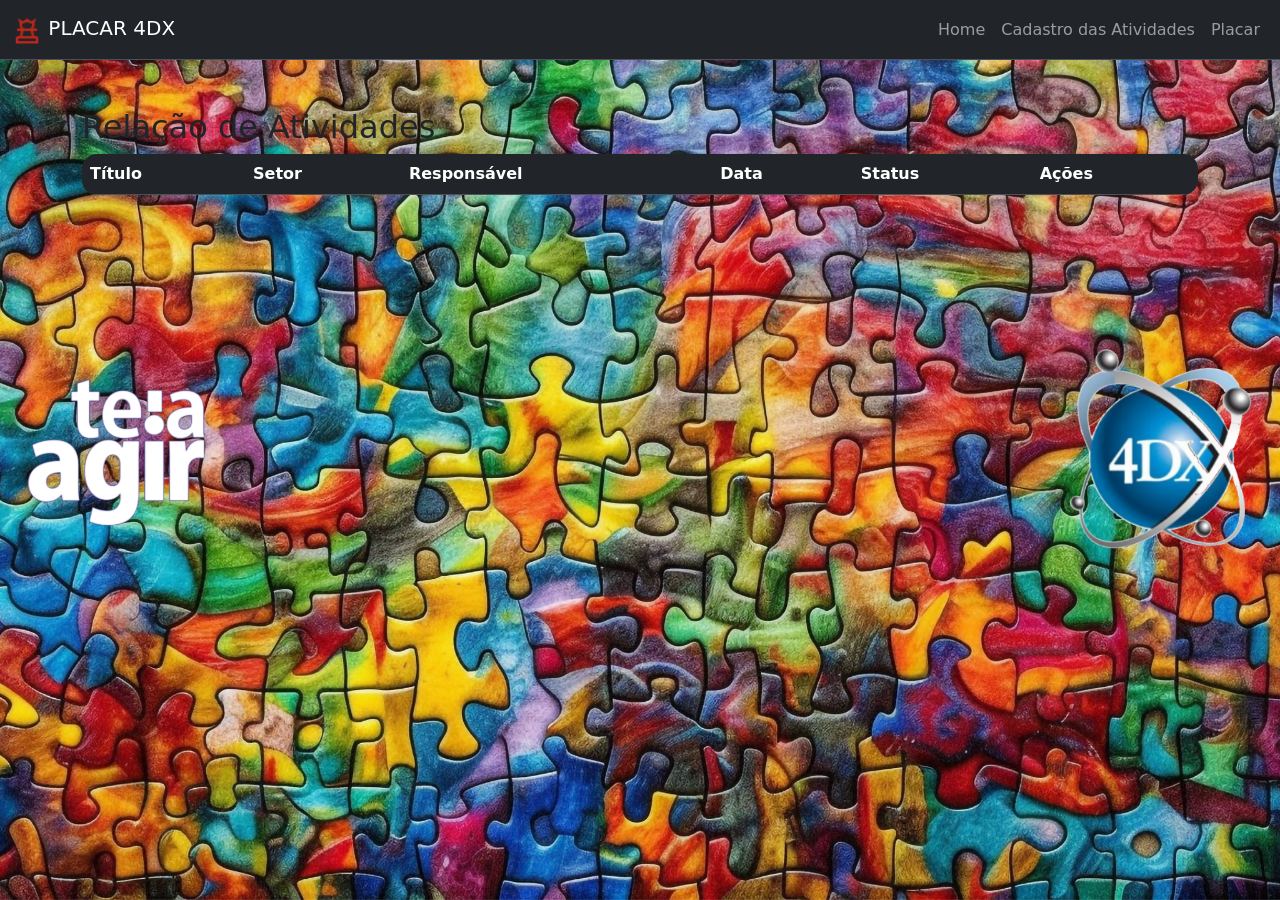
<file: listar.html>
<!DOCTYPE html>
<html lang="pt-br">

<head>
    <meta charset="UTF-8">
    <meta name="viewport" content="width=device-width, initial-scale=1.0">
    <title>Placar 4DX - Lista</title>
    <link rel="stylesheet" href="./css/bootstrap.min.css">
    <link rel="stylesheet" href="style.css">
</head>

<body>
    <nav class="navbar navbar-expand-lg bg-dark border-bottom border-body" data-bs-theme="dark">
        <div class="container-fluid">
            <a href="#" class="navbar-brand">
                <img src="./img/rei.png" class="d-inline-block align-text-top" width="30">
                PLACAR 4DX
            </a>
            <div class="collapse navbar-collapse" id="navbarNav">
                <ul class="navbar-nav ms-auto">
                    <li class="nav-item"><a href="./index.html" class="nav-link">Home</a></li>
                    <li class="nav-item"><a href="./cadastro-atividade.html" class="nav-link">Cadastro das
                            Atividades</a></li>
                    <li class="nav-item"><a href="./placar.html" class="nav-link">Placar</a></li>
                </ul>
            </div>
        </div>
    </nav>

    <div class="container mt-5">
        <h2>Relação de Atividades</h2>
        <table class="table table-hover tabela-transparente">
            <thead class="table-dark">
                <tr>
                    <th>Título</th>
                    <th>Setor</th>
                    <th>Responsável</th>
                    <th>Data</th>
                    <th>Status</th>
                    <th>Ações</th>
                </tr>
            </thead>
            <tbody id="tabelaProcessos"></tbody>
        </table>
    </div>

    <div class="modal fade" id="modalEditar" tabindex="-1" aria-hidden="true">
        <div class="modal-dialog">
            <div class="modal-content bg-dark text-white">
                <div class="modal-header">
                    <h5 class="modal-title">Editar Atividade</h5>
                    <button type="button" class="btn-close btn-close-white" data-bs-dismiss="modal"></button>
                </div>
                <div class="modal-body">
                    <input type="hidden" id="editId">
                    <div class="mb-3">
                        <label class="form-label">Descrição</label>
                        <input type="text" id="editDescricao" class="form-control">
                    </div>
                    <div class="mb-3">
                        <label class="form-label">Setor</label>
                        <input type="text" id="editSetor" class="form-control">
                    </div>
                    <div class="mb-3">
                        <label class="form-label">Colaborador</label>
                        <input type="text" id="editColaborador" class="form-control">
                    </div>
                    <div class="mb-3">
                        <label class="form-label">Data e Hora</label>
                        <input type="datetime-local" id="editData" class="form-control">
                    </div>
                </div>
            </div>
            <div class="modal-footer">
                <button type="button" class="btn btn-secondary" data-bs-dismiss="modal">Cancelar</button>
                <button type="button" class="btn btn-primary" onclick="salvarEdicao()">Salvar Alterações</button>
            </div>
        </div>
    </div>
    </div>

    <script src="./js/popper.min.js"></script>
    <script src="./js/bootstrap.min.js"></script>
    <script src="./js/script.js"></script>
</body>

</html>
</file>
<file: style.css>
body {
    min-height: 100vh;
    background:
        url("./img/agir.png") no-repeat left 20px center,

        url("./img/4DX.png") no-repeat right 20px center,

        url("./img/p1.jpg") no-repeat center center;

    background-size: 200px auto, 200px auto, cover;
}

#index {
    background-color: rgb(163, 201, 235, 0.9);
    font-weight: bold;
    color: rgb(254, 255, 252);
    font-size: 2rem;
    text-align: center;

    width: 30%;
    margin: 100px auto 20px auto;
    padding: 10px 0;
    border-radius: 15px;
}
#lista {
    background-color: rgb(163, 201, 235, 0.9);
    font-weight: bold;
    color: rgb(254, 255, 252);
    font-size: 2rem;
    text-align: center;

    width: 50%;
    margin: 10px auto 10px auto;
    padding: 10px 0;
    border-radius: 15px;
}

#cadProc {
    background-color: rgb(163, 201, 235, 0.9);
    font-weight: bold;
    color: rgb(254, 255, 252);
    font-size: 2rem;
    text-align: center;

    width: 35%;
    margin: 20px auto;
    padding: 10px 0;
    border-radius: 15px;
}

.row {
    background-color: rgba(163, 201, 235, 0.9);
    width: 60%;     /* Aumentei um pouco para as caixas não ficarem apertadas */
    padding: 20px;  /* Espaço interno para as caixas não colarem na borda azul */
    border-radius: 15px;

    display: flex;
    justify-content: center;

    /* CORREÇÃO AQUI: */
    margin-left: auto;     /* Centraliza o bloco na página */
    margin-right: auto;     /* Centraliza o bloco na página */
    margin-top: 20px;     /* Distância do título acima */
}

/* Garante que a coluna dentro da row ocupe o espaço necessário */
.row .col-5 {
    width: 100%;    /* Faz a caixa de texto usar o espaço da tarja azul */
    max-width: 100%;
}

#btnCadProc {
    background-color: rgba(163, 201, 235, 0.9);
    width: 20%;
    padding: 15px; /* Reduzi um pouco para não ficar exagerado */
    border-radius: 15px;
    border: none;  /* Remove a borda padrão de botões */
    
    /* CENTRALIZAÇÃO E DISTÂNCIA */
    display: block;      /* Faz o botão se comportar como um bloco */
    margin: 30px auto;   /* 30px de distância em cima e centraliza nas laterais */
    
    /* ESTILO ADICIONAL */
    color: white;
    font-weight: bold;
    cursor: pointer;
}

/* Efeito de hover para ficar profissional */
#btnCadProc:hover {
    background-color: rgba(140, 180, 220, 1);
    transform: scale(1.05);
    transition: 0.3s;
}

#placar{
    background-color: rgb(163, 201, 235, 0.9);
    font-weight: bold;
    color: rgb(254, 255, 252);
    font-size: 2rem;
    text-align: center;

    width: 35%;
    margin: 20px auto;
    padding: 10px 0;
    border-radius: 15px;
}

#placarRow {
    background-color: rgba(163, 201, 235, 0.9);
    width: 75%;
    padding: 20px;
    border-radius: 15px;
    margin: 20px auto;
}

.tabela-transparente {
    background-color: rgba(255, 255, 255, 0.2); /* transparência geral */
    border-radius: 15px;
    overflow: hidden;
}

/* Cabeçalho */
.tabela-transparente thead {
    background-color: rgba(0, 0, 0, 0.5);
    color: rgb(174, 27, 27);
}

/* Linhas */
.tabela-transparente tbody tr {
    background-color: rgba(255, 255, 255, 0.1);
    color: white;
}

/* Hover */
.tabela-transparente tbody tr:hover {
    background-color: rgba(255, 255, 255, 0.3);
}
</file>
